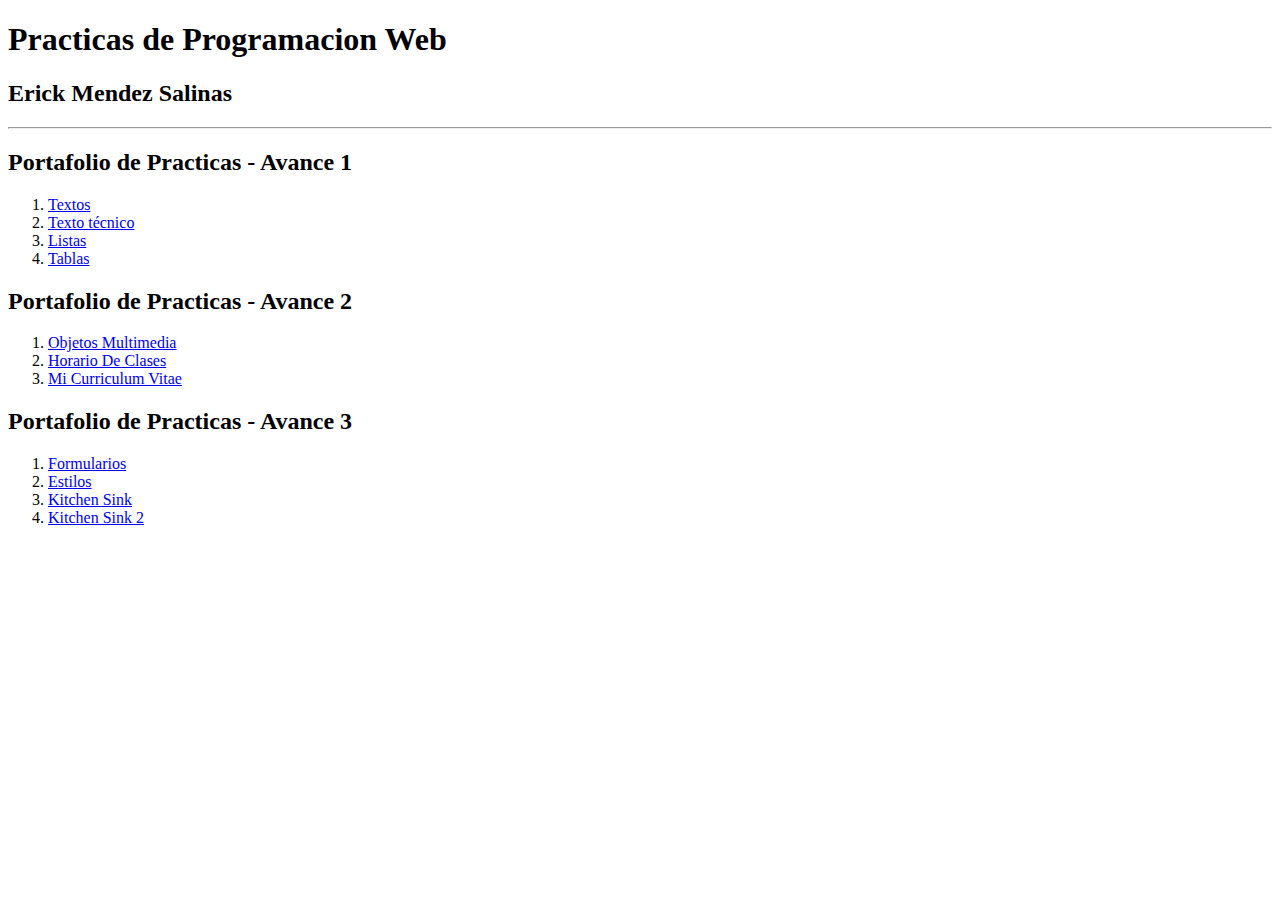
<file: index.html>
<!DOCTYPE html>
<html lang="en">
<head>
    <meta charset="UTF-8">
    <meta name="viewport" content="width=device-width, initial-scale=1.0">
    <link rel="stylesheet" href="https://fonts.googleapis.com/css?family=Tangerine">
    <link rel="stylesheet" href="https://fonts.googleapis.com/css2?family=Crimson+Pro">
    <link rel="stylesheet" href="">
</head>
<body>
  <div class="contenedor">
    <h1 class="titulos">Practicas de Programacion Web</h1>
    <h2 class="titulos">Erick Mendez Salinas</h2>
<hr />

<h2 class="titulos">Portafolio de Practicas - Avance 1</h2>

<ol class="lista-centrada">
  <li class="links"><a href="textos.html">Textos</a></li>
  <li class="links"><a href="tecnico.html">Texto técnico</a></li>
  <li class="links"><a href="listas.html">Listas</a></li>
  <li class="links"><a href="tablas.html">Tablas</a></li>
</ol>

<h2 class="titulos">Portafolio de Practicas - Avance 2</h2>

<ol class="lista-centrada">
  <li class="links"><a href="objetos.html"">Objetos Multimedia</a></li>
  <li class="links"><a href="horario.html"">Horario De Clases</a></li>
  <li class="links"><a href="curriculum.html"">Mi Curriculum Vitae</a></li>
</ol>

<h2 class="titulos">Portafolio de Practicas - Avance 3</h2>

<ol class="lista-centrada">
  <li class="links"><a href="formularios.html"">Formularios</a></li>
  <li class="links"><a href="estilos.html"">Estilos</a></li>
  <li class="links"><a href="Kitchen-sink.html"">Kitchen Sink</a></li>
  <li class="links"><a href="kitchen-sink-2.html"">Kitchen Sink 2</a></li>
</ol>


</div>
</body>
</html>
</file>
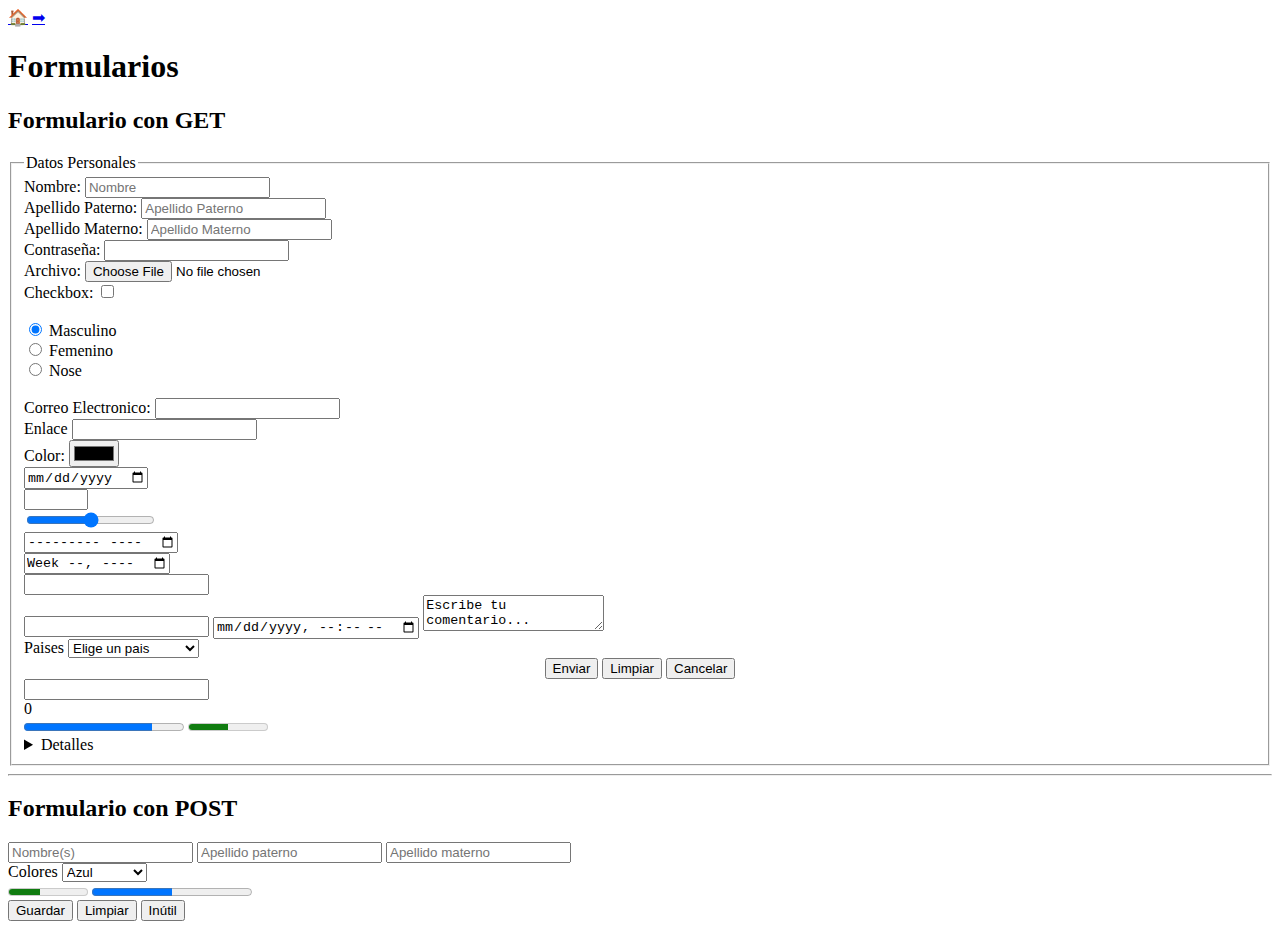
<file: formularios.html>
<!DOCTYPE html>
<html lang="en">
  <head>
    <meta charset="UTF-8" />
    <meta name="viewport" content="width=device-width, initial-scale=1.0" />
    <title>Formularios</title>
  </head>
  <body>
    <a href="index.html">🏠</a>
    <a href="estilos.html">➡</a>
    <h1>Formularios</h1>
    <h2>Formulario con GET </h2>
    <form action="Formularios.html" method="GET" >
        <fieldset >
            <legend>Datos Personales</legend>
      
        <label for="nombre">Nombre:</label>
        <input type="text" id="nombre" name="nombre" placeholder="Nombre"required/><br />
        <label for="apeido_pat">Apellido Paterno:</label>
        <input type="text" id="apeido_pat" name="apeido_pat" placeholder="Apellido Paterno" required/><br />
        <label for="apeido_mat">Apellido Materno:</label>
        <input type="text" id="apeido_mat" name="apeido_mat" placeholder="Apellido Materno" required/><br />
        <label for="clave">Contraseña:</label>
        <input type="password" id="clave" name="clave"/><br />
        <label for="archivo">Archivo:</label>
        <input type="file" id="archivo" name="archivo"/><br />
        <label for="acepto">Checkbox:</label>
        <input type="checkbox" id="acepto" name="acepto"/><br />
        <br/>
            <div>
            <label for="masculino">
            <input type="radio" id="masculino" name="genero" value="M" checked/>
            Masculino</label>
            </div>
            <div>
            <label for="femenino">
            <input type="radio" name="genero" id="femenino" value="F"/>
            Femenino</label>
            </div>
            <div>
            <label for="nose">
            <input type="radio" name="genero" id="nose" value="F"/>
            Nose</label>
            </div>
        <br/>
        <input type="hidden" name="folio" value="UFEJ838"  />

        <label for="correo">Correo Electronico:</label>
        <input type="email" id="correo" name="correo"/><br />
        <label for="enlace">Enlace</label>
        <input type="url" id="enlace" name="Enlace"/><br />
        <label for="col">Color:</label>
        <input type="color" id="col" name="colores" /><br />
        <input type="date" name="fechas"/><br />
        <input type="number" name="numero" min="0" max="100"/><br />
        <input type="range" name="rango" min="10" max="100"/><br />
        <input type="month" name="mes"/><br />
        <input type="week" name="semana"/><br />
        <input type="search" name="q"/><br />
        <input type="tel" name="telefono"/>
        <input type="datetime-local" name="hora"/>
        <textarea name="comentario" rows="2" cols="20">Escribe tu comentario...</textarea>
        <br />
        <label for="paises">Paises</label>
        <select name="pais" id="paises" aria-readonly="true">
            <optgroup label="Paises de Norteamerica">
                <option value="" selected>Elige un pais</option>
                <option value="MX">Mexico </option>
                <option value="US" >Estados Unidos</option>
                <option value="CA">Canada</option>
            </optgroup>
                <optgroup label="Paises de Europa">
                <option value="BZ">Francia</option>
                <option value="IR">Irlanda</option>
                <option value="RS">Rusia</option>
            </optgroup>
        </select>
        <br />
        <div>
            <center>
        <button type="submit">Enviar</button>
        <button type="reset">Limpiar</button>
        <button type="button">Cancelar</button>
        </center>
        </div>
        <input list ="colores" name="color" />
        <datalist id="colores">
            <option value="Rojo" />
            <option value="Azul" />
            <option value="Verde" />
        </datalist> <br/>
        <output name="resultado" for="numero">0</output> <br/>
        <progress value="80" max="100">75%</progress>
        <meter value="0.5" min="0" max="1">50%</meter>
        <details>
        <summary>Detalles</summary>
        <p>Contenido de los detalles...</p>
        </details>
      </fieldset>
    </form>
    <hr />
    <h2>Formulario con POST</h2>
    <form action="procesa.php" method="POST">
      <input
        type="text"
        name="nombre"
        id="nombre"
        placeholder="Nombre(s)"
        required
      />
      <input
        type="text"
        name="apellido_paterno"
        id="apellido_paterno"
        placeholder="Apellido paterno"
        required
      />
      <input
        type="text"
        name="apellido_materno"
        id="apellido_materno"
        placeholder="Apellido materno"
        required
      />
      <input type="hidden" name="folio" value="Nrn2cr234ui" />
      <div>
        <label for="colores"> Colores </label>
        <select name="colores" id="colores">
          <optgroup label="Colores primarios">
            <option value="rojo">Rojo</option>
            <option value="azul" selected>Azul</option>
            <option value="amarillo">Amarillo</option>
          </optgroup>
          <optgroup label="Colores secundarios">
            <option value="verde">Verde</option>
            <option value="naranja">Naranja</option>
            <option value="violeta">Violeta</option>
          </optgroup>
        </select>
      </div>
      <meter value="0.4" min="0" max="1">50%</meter>
      <progress value="50" max="100">75%</progress>
      <div>
        <button type="submit">Guardar</button>
        <button type="reset">Limpiar</button>
        <button type="button">Inútil</button>
      </div>
    </form>
  </body>
</html>
</file>
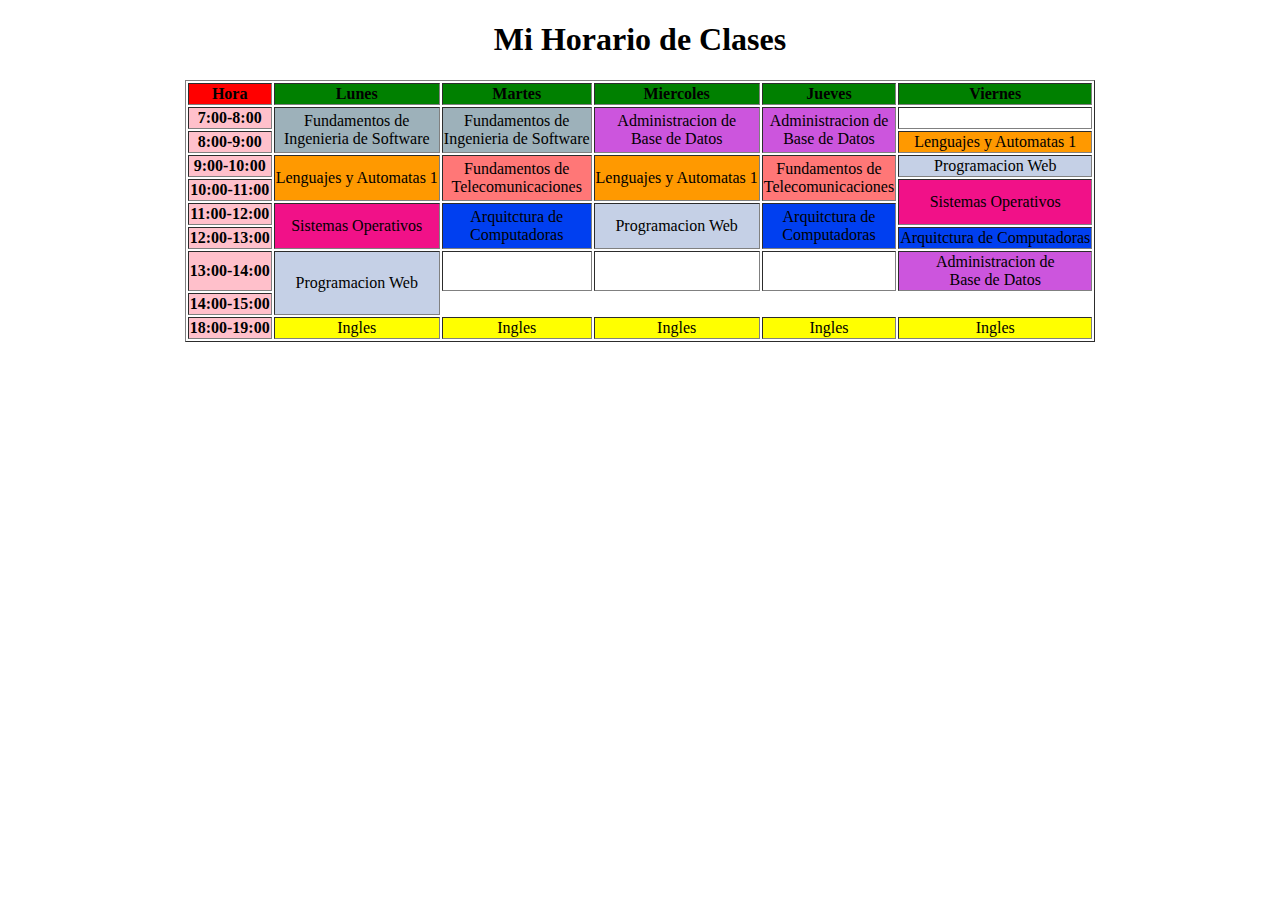
<file: horario.html>
<!DOCTYPE html>
<html lang="en">
<head>
    <meta charset="UTF-8">
    <meta name="viewport" content="width=device-width, initial-scale=1.0">
    <title>Horario de Clase</title>
    
    <link rel="icon" type="image/x-icon" href="icono.jpeg" />
    <style>

    </style>
</head>
<body>
<h1 align="center">Mi Horario de Clases</h1> 
    <table border="1" align="center">
        <thead>                  
            <tr>
                <th  bgcolor="red" >Hora </th>
                <th bgcolor="green">Lunes</th>
                <th bgcolor="green">Martes</th>
                <th bgcolor="green" >Miercoles</th>
                <th bgcolor="green" >Jueves</th>
                <th bgcolor="green">Viernes</th>
            </tr>
        </thead>
        
        <tbody>
        <tr>
            <th bgcolor="pink" align="center">7:00-8:00</th>
            <td bgcolor="#9DB1BA" rowspan="2" align="center" >Fundamentos de <br> Ingenieria de Software</td>
            <td bgcolor="#9DB1BA" rowspan="2" align="center" >Fundamentos de <br> Ingenieria de Software</td>
            <td  bgcolor="#C5D" rowspan="2" align="center">Administracion de <br> Base de Datos</td>
            <td bgcolor="#C5D" rowspan="2" align="center">Administracion de  <br>Base de Datos</td>
            <td></td>
        </tr>
        <tr>
            <th bgcolor="pink" align="center">8:00-9:00</th>
            <td bgcolor="#FF99" align="center">Lenguajes y Automatas 1</td>

        </tr>
        <tr>
            <th bgcolor="pink" align="center">9:00-10:00</th>
            <td bgcolor="#FF99" rowspan="2" align="center">Lenguajes y Automatas 1</td>
            <td  bgcolor="#FF7777" rowspan="2" align="center">Fundamentos de <br> Telecomunicaciones</td>
            <td bgcolor="#FF99" rowspan="2" align="center">Lenguajes y Automatas 1</td>
            <td bgcolor="#FF7777" rowspan="2" align="center">Fundamentos de <br>Telecomunicaciones</td>
            <td bgcolor="#C5D0E6" align="center">Programacion Web</td>                
        </tr>
        <tr>
            <th bgcolor="pink" align="center">10:00-11:00</th>
            <td bgcolor="#f11188" rowspan="2" align="center">Sistemas Operativos</td>
        </tr>
        <tr>
            <th bgcolor="pink" align="center">11:00-12:00</th>
            <td  bgcolor="#f11188" rowspan="2" align="center">Sistemas Operativos</td>
            <td  bgcolor="00F3fff" rowspan="2" align="center">Arquitctura de <br> Computadoras </td>
            <td bgcolor="#C5D0E6" rowspan="2" align="center">Programacion Web</td>
            <td  bgcolor="00F3fff" rowspan="2" align="center">Arquitctura de  <br> Computadoras </td>
        </tr>
        <tr>
            <th bgcolor="pink" align="center">12:00-13:00</th>
            <td bgcolor="00F3fff" align="center">Arquitctura de  Computadoras </td>
        </tr>
        <tr>
            <th bgcolor="pink" align="center">13:00-14:00</th>
            <td bgcolor="#C5D0E6" rowspan="2" align="center">Programacion Web</td>
            <td></td>
            <td></td>
            <td></td>
            <td bgcolor="#C5D" align="center">Administracion de <br> Base de Datos</td>
        </tr>
        <tr>
            <th bgcolor="pink" align="center">14:00-15:00</th>
        </tr>  
        <tr>
            <th bgcolor="pink" align="center">18:00-19:00</th>
            <td bgcolor="yellow" align="center">Ingles</td>
            <td bgcolor="yellow" align="center">Ingles</td>
            <td bgcolor="yellow" align="center">Ingles</td>
            <td bgcolor="yellow" align="center">Ingles</td>
            <td bgcolor="yellow" align="center">Ingles</td>
        </tr>     
        </tbody>
    </table>
    <br>
    <br> 
</body>

</html>
</file>
